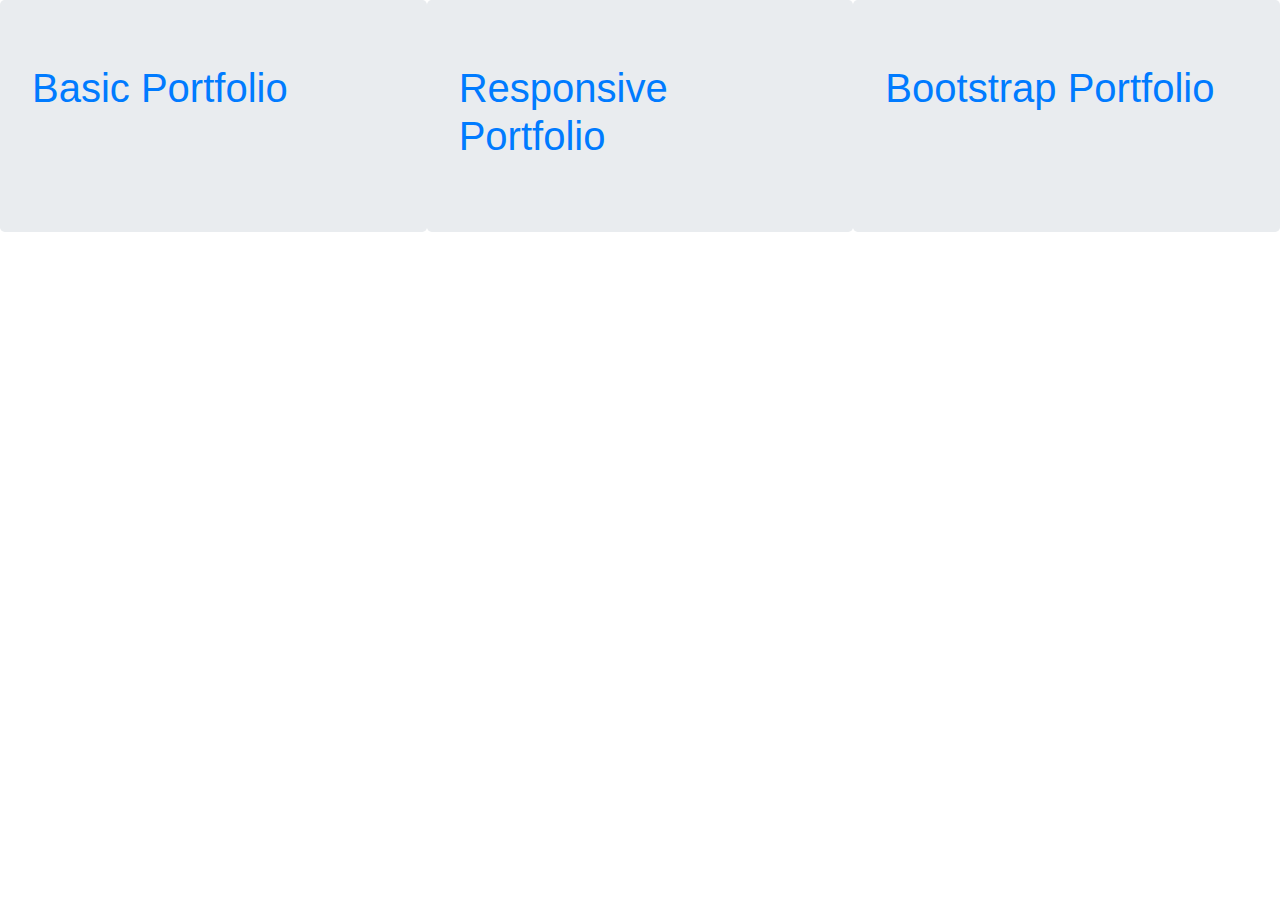
<file: index.html>
<!doctype html>
<html lang="en">
<head>
    <meta charset="UTF-8">
    <meta name="viewport"
          content="width=device-width, user-scalable=no, initial-scale=1.0, maximum-scale=1.0, minimum-scale=1.0">
    <meta http-equiv="X-UA-Compatible" content="ie=edge">
    <link rel="stylesheet" href="https://maxcdn.bootstrapcdn.com/bootstrap/4.0.0/css/bootstrap.min.css" integrity="sha384-Gn5384xqQ1aoWXA+058RXPxPg6fy4IWvTNh0E263XmFcJlSAwiGgFAW/dAiS6JXm" crossorigin="anonymous">
    <title>directory</title>
</head>
<body>
<div class="container-fluid">
    <div class="row">
        <div class="col jumbotron">
            <a href="https://benoctopus.github.io/Basic-Portfolio">
                <h1>Basic Portfolio</h1>
            </a>
        </div>
        <div class="col jumbotron">
            <a href="https://benoctopus.github.io/Responsive-Portfolio">
                <h1>Responsive Portfolio</h1>
            </a>
        </div>
        <div class="col jumbotron">
            <a href="https://benoctopus.github.io/Bootstrap-Portfolio">
                <h1>Bootstrap Portfolio</h1>
            </a>
        </div>
    </div>
</div>

</body>
</html>
</file>
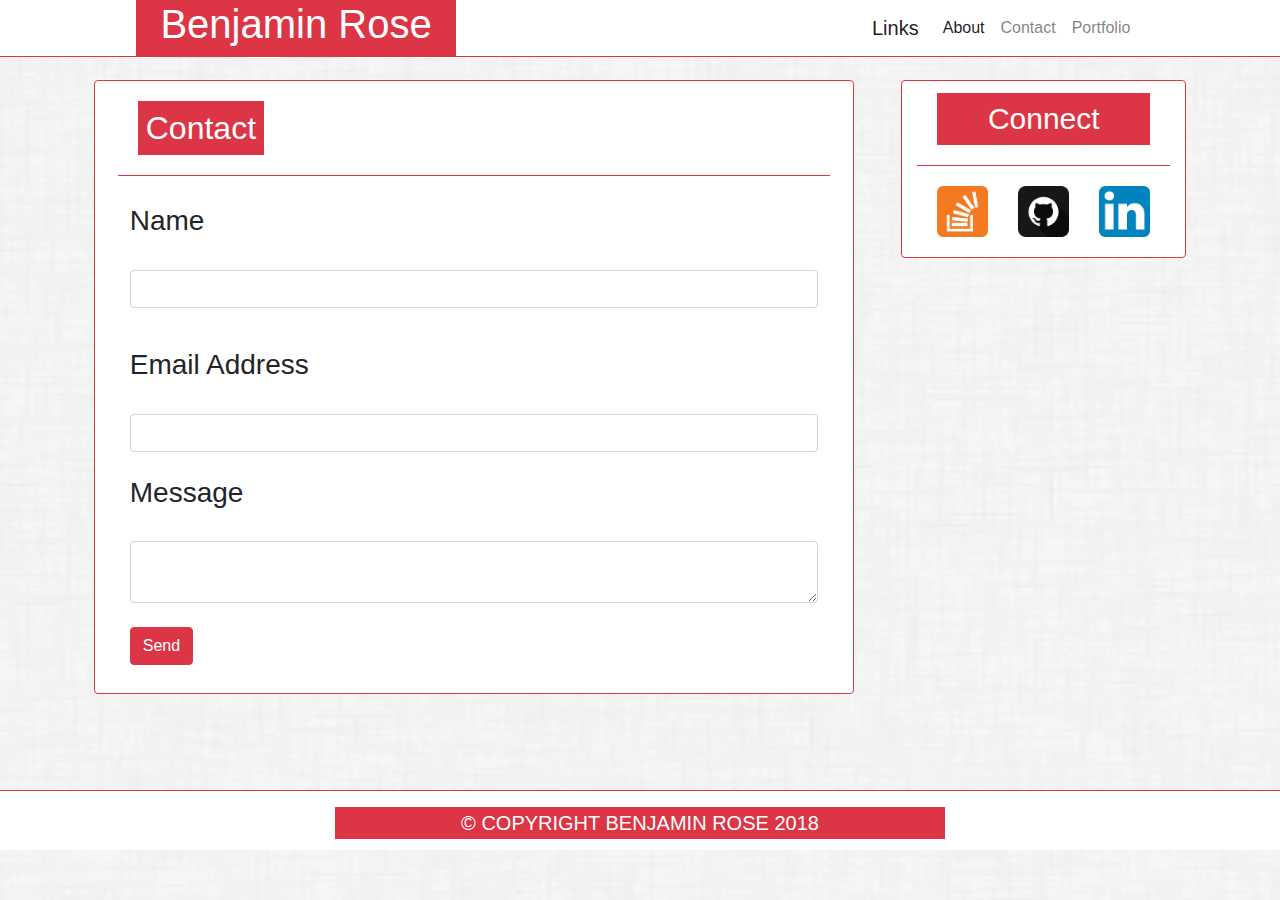
<file: contact.html>
<!doctype html>
<html lang="en">
<head>
    <meta charset="UTF-8">
    <meta name="viewport"
          content="width=device-width, user-scalable=no, initial-scale=1.0, maximum-scale=1.0, minimum-scale=1.0">
    <meta http-equiv="X-UA-Compatible" content="ie=edge">
    <link rel="shortcut icon" type="image/png" href="assets/images/if_B_99753.png"/>
    <link rel="stylesheet" type="text/css" href="assets/css/reset.css">
    <link rel="stylesheet" href="https://maxcdn.bootstrapcdn.com/bootstrap/4.0.0/css/bootstrap.min.css" integrity="sha384-Gn5384xqQ1aoWXA+058RXPxPg6fy4IWvTNh0E263XmFcJlSAwiGgFAW/dAiS6JXm" crossorigin="anonymous">
    <link rel="stylesheet" type="text/css" href="assets/css/style.css">
    <title>Benjamin Rose</title>
</head>
<body>
<img id="background" src="assets/images/dust_scratches.png">
<div class="container-fluid bg-white position-fixed" style="z-index: 3;">
    <header class="row border-danger border-bottom bg-white d-flex justify-content-around">
        <div class="col-lg-3 col-md-3 col-sm-12 col-xs-12 col-xl-3 bg-danger text-white mr-lg-5 mr-xl-5 mr-md-5 mr-auto" >
            <h1 style="text-align: center">Benjamin Rose</h1>
        </div>
        <nav class="navbar navbar-expand-lg navbar-light bg-light col-lg-3 col-md-3 col-sm-12 col-xs-12 col-xl-3 bg-white ml-md-5 pl-md-5 pl-lg-5 pl-xl-5 ml-auto">
            <a class="navbar-brand" href="#">Links</a>
            <button class="navbar-toggler" type="button" data-toggle="collapse" data-target="#navbarNav" aria-controls="navbarNav" aria-expanded="false" aria-label="Toggle navigation">
                <span class="navbar-toggler-icon"></span>
            </button>
            <div class="collapse navbar-collapse" id="navbarNav">
                <ul class="navbar-nav">
                    <li class="nav-item active">
                        <a class="nav-link" href="index.html">About<span class="sr-only">(current)</span></a>
                    </li>
                    <li class="nav-item">
                        <a class="nav-link" href="#">Contact</a>
                    </li>
                    <li class="nav-item">
                        <a class="nav-link" href="portfolio.html">Portfolio</a>
                    </li>
                </ul>
            </div>
        </nav>
    </header>
</div>
<div class="container-fluid mb-5 mb-xs-5 mb-sm-5 mb-md-5 mb-lg-5 mb-xl-0" style="height: 80px"></div>
<div class="container">
    <div class="row  justify-content-around">
        <div class="col-xs-12 col-sm-12 col-md-12 col-lg-8 col-xl-8 bg-white border border-danger card mb-3 mb-5 pb-2">
            <div class="row border-bottom border-danger m-2 card-header bg-white" >
                <h2 class="bg-danger text-white p-2">Contact</h2>
            </div>
            <div class="card-body">
                <form id="contact" action="mailto:rose.benjamin@gmail.com" method="post" enctype="text/plain">
                    <div class="form-group">
                        <h3>Name</h3>
                        <br>
                        <input class="form-control" type="text" name="name">
                        <br>
                    </div>
                    <h3>
                        Email Address
                    </h3>
                    <br>
                    <input class="form-control" type="text" name="address">
                    <br>
                    <h3>
                        Message
                    </h3>
                    <br>
                    <textarea class="form-control" name="body"></textarea>
                    <br>
                    <input class="btn btn-danger" id="submit" type="submit" value="Send">
                </form>
            </div>
        </div>
        <div class="card border border-danger col-12 col-xs-12 col-sm-12 col-md-12 col-lg-3 col-xl-3" style="height: 100%">
            <div class="card-header border-danger bg-white">
                <h3 class="bg-danger text-white p-2 flex-md-nowrap" style="font-size: 30px; text-align: center;">Connect</h3>
            </div>
            <div class="card-body row">
                <div class=" col">
                    <a href="https://stackoverflow.com/users/9217014/benjamin-rose" target="_blank">
                        <img class="img-fluid" src="assets/images/if_overflow_386674.png" alt="Stack overflow">
                    </a>
                </div>
                <div class=" col">
                    <a href="https://www.github.com/benoctopus" target="_blank">
                        <img class="img-fluid" src="assets/images/if_github_253591.png" alt="github">
                    </a>
                </div>
                <div class=" col">
                    <a href="https://www.linkdin.com/in/brose925" target="_blank">
                        <img class="img-fluid" src="assets/images/if_linkedin_386655.png" alt="Linkdin">
                    </a>
                </div>
            </div>
        </div>
    </div>
</div>
<footer class="page-footer font-small blue pt-4 mt-4 ">
    <div class="container-fluid bg-white position-relative border-top border-danger" style="height: 60px;">
        <div class="row justify-content-center ">
            <div class="col-md-6">
                <h5 class="text-uppercase text-center bg-danger text-white mt-3 pt-1 pb-1">&copy; copyright Benjamin Rose 2018</h5>
            </div>
        </div>
    </div>

    <script src="https://code.jquery.com/jquery-3.2.1.slim.min.js" integrity="sha384-KJ3o2DKtIkvYIK3UENzmM7KCkRr/rE9/Qpg6aAZGJwFDMVNA/GpGFF93hXpG5KkN" crossorigin="anonymous"></script>
    <script src="https://cdnjs.cloudflare.com/ajax/libs/popper.js/1.12.9/umd/popper.min.js" integrity="sha384-ApNbgh9B+Y1QKtv3Rn7W3mgPxhU9K/ScQsAP7hUibX39j7fakFPskvXusvfa0b4Q" crossorigin="anonymous"></script>
    <script src="https://maxcdn.bootstrapcdn.com/bootstrap/4.0.0/js/bootstrap.min.js" integrity="sha384-JZR6Spejh4U02d8jOt6vLEHfe/JQGiRRSQQxSfFWpi1MquVdAyjUar5+76PVCmYl" crossorigin="anonymous"></script>
</body>
</html>
</file>
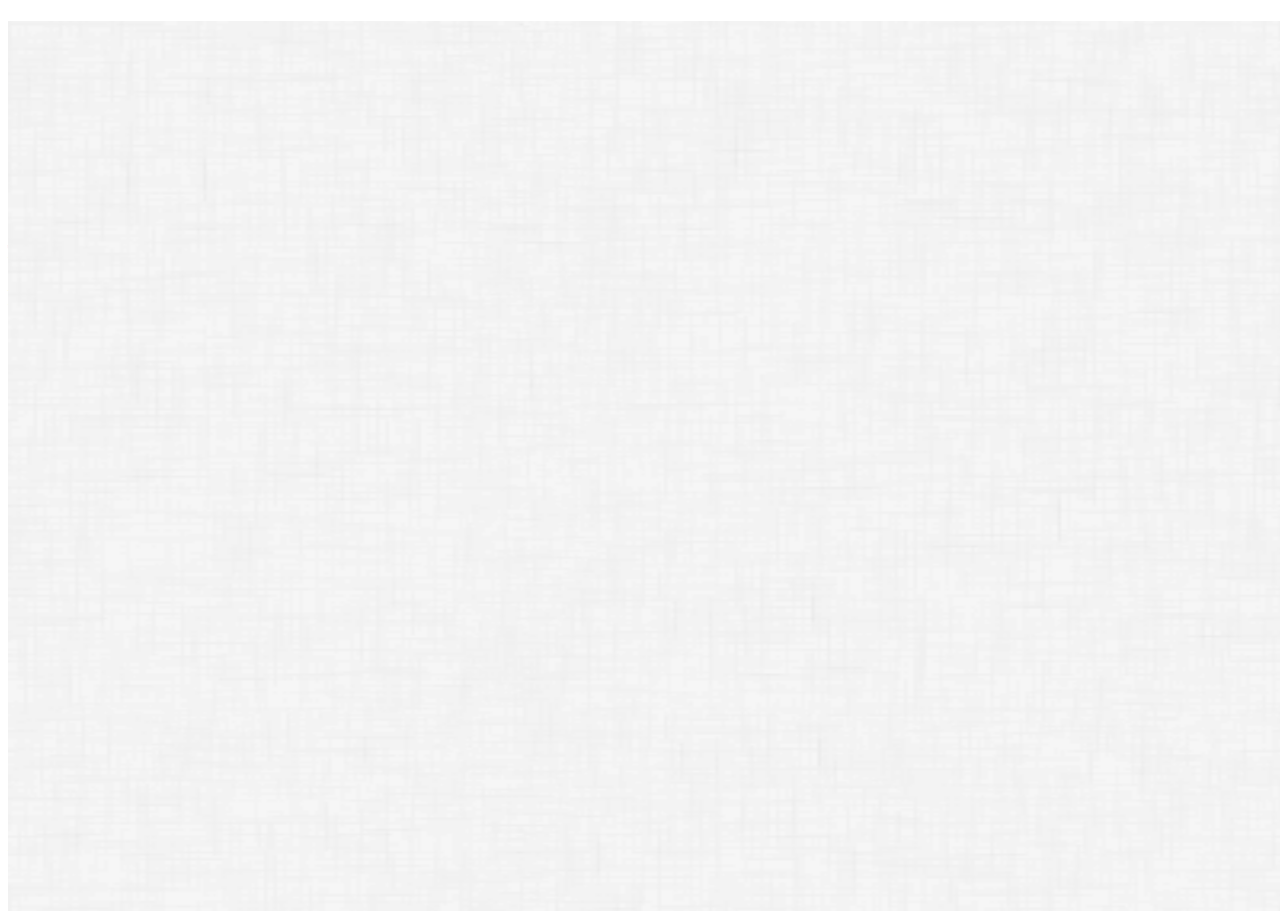
<file: portfolio.html>
<!doctype html>
<html lang="en">
<head>
  <meta charset="UTF-8">
  <meta name="viewport"
        content="width=device-width, user-scalable=no, initial-scale=1.0, maximum-scale=1.0, minimum-scale=1.0">
  <meta http-equiv="X-UA-Compatible" content="ie=edge">
  <link rel="shortcut icon" type="image/png" href="assets/images/if_B_99753.png"/>
  <link rel="stylesheet" href="https://stackpath.bootstrapcdn.com/bootstrap/4.1.0/css/bootstrap.min.css"
        integrity="sha384-9gVQ4dYFwwWSjIDZnLEWnxCjeSWFphJiwGPXr1jddIhOegiu1FwO5qRGvFXOdJZ4" crossorigin="anonymous">
  <link rel="stylesheet" type="text/css" href="assets/css/style.css">
  <title>Benjamin Rose</title>
</head>
<body>
<img id="background" src="assets/images/dust_scratches.png">
<div class="container-fluid bg-white position-fixed" style="z-index: 3;">
  <header class="row border-danger border-bottom bg-white d-flex justify-content-around">
    <div class="col-lg-3 col-md-3 col-sm-12 col-xs-12 col-xl-3 bg-danger text-white mr-lg-5 mr-xl-5 mr-md-5 mr-auto">
      <h1 style="text-align: center">Benjamin Rose</h1>
    </div>
    <nav
      class="navbar navbar-expand-lg navbar-light bg-light col-lg-3 col-md-3 col-sm-12 col-xs-12 col-xl-3 bg-white ml-md-5 pl-md-5 pl-lg-5 pl-xl-5 ml-auto">
      <a class="navbar-brand" href="#">Links</a>
      <button class="navbar-toggler" type="button" data-toggle="collapse" data-target="#navbarNav"
              aria-controls="navbarNav" aria-expanded="false" aria-label="Toggle navigation">
        <span class="navbar-toggler-icon"></span>
      </button>
      <div class="collapse navbar-collapse" id="navbarNav">
        <ul class="navbar-nav">
          <li class="nav-item active">
            <a class="nav-link" href="index.html">About<span class="sr-only">(current)</span></a>
          </li>
          <li class="nav-item">
            <a class="nav-link" href="contact.html">Contact</a>
          </li>
          <li class="nav-item">
            <a class="nav-link" href="#">Portfolio</a>
          </li>
        </ul>
      </div>
    </nav>
  </header>
</div>
<div class="container-fluid mb-5 mb-xs-5 mb-sm-5 mb-md-5 mb-lg-5 mb-xl-0" style="height: 80px"></div>
<div class="container">
  <div class="row  justify-content-around">
    <div class="col-xs-12 col-sm-12 col-md-12 col-lg-8 col-xl-8 bg-white border border-danger card mb-3">
      <div class="row border-bottom border-danger m-2 card-header bg-white">
        <h2 class="bg-danger text-white p-2">Portfolio</h2>
      </div>
      <div class="card-body container-fluid">

        <div class="row justify-content-center">

          <div class="col-11 col-md-6 mb-5">
            <img class="img-fluid border border-danger img-thumbnail port-img" src="assets/images/youngpeople.jpg">
            <div class="position-relative" style="margin-top: -25%; background-color: #dc3545c7; height: 40px;">
              <div class="row"><a class="col" href="https://bcb-project-group.github.io/Wheres-David/">
                <h3 class="text-center text-white port-text" >Brewery Search</h3>
              </a>
                <a class="col-auto" target="_blank" href="https://github.com/BCB-Project-Group/Wheres-David"><img src="assets/images/if_github_253591.png" style="height: 40px"></a>
              </div>
            </div>
          </div>

          <div class="col-11 col-md-6 mb-5">
            <img class="img-fluid border border-danger img-thumbnail port-img" src="assets/images/paper.svg">
            <div class="position-relative" style="margin-top: -25%; background-color: #dc3545c7; height: 40px;">
              <div class="row"><a class="col" href="https://benoctopus.github.io/rock-paper-scissors">
                <h3 class="text-center text-white port-text" >Rock Paper
                  Scissors</h3>
              </a>
                <a class="col-auto" target="_blank" href="https://github.com/benoctopus/rock-paper-scissors"><img src="assets/images/if_github_253591.png" style="height: 40px"></a>
              </div>
            </div>
          </div>
        </div>

        <div class="row justify-content-center">

          <div class="col-11 col-md-6 mb-5">
            <img class="img-fluid border border-danger img-thumbnail port-img" src="assets/images/gif-grab-thumbnail.png">
            <div class="position-relative" style="margin-top: -25%; background-color: #dc3545c7; height: 40px;">
              <div class="row"><a class="col" href="https://benoctopus.github.io/gif-grab">
                <h3 class="text-center text-white port-text" >Gif Grab</h3>
              </a>
                <a class="col-auto" target="_blank" href="https://github.com/benoctopus/gif-grab"><img src="assets/images/if_github_253591.png" style="height: 40px"></a>
              </div>
            </div>
          </div>

          <div class="col-11 col-md-6 mb-5">
            <img class="img-fluid border border-danger img-thumbnail port-img" src="assets/images/iceland-2608985_1920.jpg">
            <div class="position-relative" style="margin-top: -25%; background-color: #dc3545c7; height: 40px;">
              <div class="row"><a class="col" href="https://benoctopus.github.io/trivia-game">
                <h3 class="text-center text-white port-text" >Trivia</h3>
              </a>
                <a class="col-auto" target="_blank" href="https://github.com/benoctopus/trivia-game"><img src="assets/images/if_github_253591.png" style="height: 40px"></a>
              </div>
            </div>
          </div>
        </div>

        <div class="row justify-content-center">

          <div class="col-11 col-md-6 mb-5">
            <img class="img-fluid border border-danger img-thumbnail port-img" src="assets/images/JZSlmxy.jpg">
            <div class="position-relative" style="margin-top: -25%; background-color: #dc3545c7; height: 40px;">
                <div class="row"><a class="col" href="https://benoctopus.github.io/starwars-rpg">
                <h3 class="text-center text-white port-text" >StarWars RPG</h3>
                </a>
                <a class="col-auto" target="_blank" href="https://github.com/benoctopus/starwars-rpg"><img src="assets/images/if_github_253591.png" style="height: 40px"></a>
              </div>
            </div>
          </div>

          <div class="col-11 col-md-6 mb-5">
            <img class="img-fluid border border-danger img-thumbnail port-img" src="assets/images/hangman.PNG">
            <div class="position-relative" style="margin-top: -25%; background-color: #dc3545c7; height: 40px;">
              <div class="row"><a class="col" href="https://benoctopus.github.io/Hangman-Game/">
                <h3 class="text-center text-white port-text" >HANG|MAN</h3>
              </a>
                <a class="col-auto" target="_blank" href="https://github.com/benoctopus/hangman-game"><img src="assets/images/if_github_253591.png" style="height: 40px"></a>
              </div>
            </div>
          </div>

        </div>
        <div class="row justify-content-center">

          <div class="col-11 col-md-6 mb-5">
            <img class="img-fluid border border-danger img-thumbnail port-img" src="assets/images/business-q-c-640-480-6.jpg">
            <div class="position-relative" style="margin-top: -25%; background-color: #dc3545c7; height: 40px;">
              <div class="row"><a class="col" href="https://github.com/benoctopus/bamazon">
                <h3 class="text-center text-white port-text" >Bamazon CLI</h3>
              </a>
                <a class="col-auto" target="_blank" href="https://github.com/benoctopus/bamazon"><img src="assets/images/if_github_253591.png" style="height: 40px"></a>
              </div>
            </div>
          </div>

          <div class="col-11 col-md-6 mb-5">
            <img class="img-fluid border border-danger img-thumbnail port-img" src="assets/images/business-q-c-640-480-8.jpg">
            <div class="position-relative" style="margin-top: -25%; background-color: #dc3545c7; height: 40px;">
              <div class="row"><a class="col" href="https://github.com/benoctopus/liri-bot">
                <h3 class="text-center text-white port-text" >liri-bot</h3>
              </a>
                <a class="col-auto" target="_blank" href="https://github.com/benoctopus/liri-bot"><img src="assets/images/if_github_253591.png" style="height: 40px"></a>
              </div>
            </div>
          </div>

        </div>
      </div>
    </div>

    <div class="card border border-danger col-12 col-xs-12 col-sm-12 col-md-12 col-lg-3 col-xl-3" style="height: 100%">
      <div class="card-header border-danger bg-white">
        <h3 class="bg-danger text-white p-2 flex-md-nowrap" style="font-size: 30px; text-align: center;">Connect</h3>
      </div>
      <div class="card-body row">
        <div class=" col">
          <a href="https://stackoverflow.com/users/9217014/benjamin-rose" target="_blank">
            <img class="img-fluid" src="assets/images/if_overflow_386674.png" alt="Stack overflow">
          </a>
        </div>
        <div class=" col">
          <a href="https://www.github.com/benoctopus" target="_blank">
            <img class="img-fluid" src="assets/images/if_github_253591.png" alt="github">
          </a>
        </div>
        <div class=" col">
          <a href="https://www.linkdin.com/in/brose925" target="_blank">
            <img class="img-fluid" src="assets/images/if_linkedin_386655.png" alt="Linkdin">
          </a>
        </div>
      </div>
    </div>
  </div>
</div>
<footer class="page-footer font-small blue pt-4 mt-4 ">
  <div class="container-fluid bg-white position-relative border-top border-danger" style="height: 60px;">
    <div class="row justify-content-center ">
      <div class="col-md-6">
        <h5 class="text-uppercase text-center bg-danger text-white mt-3 pt-1 pb-1">&copy; copyright Benjamin Rose
          2018</h5>
      </div>
    </div>
  </div>
</footer>
<script src="https://code.jquery.com/jquery-3.2.1.slim.min.js"
        integrity="sha384-KJ3o2DKtIkvYIK3UENzmM7KCkRr/rE9/Qpg6aAZGJwFDMVNA/GpGFF93hXpG5KkN"
        crossorigin="anonymous"></script>
<script src="https://cdnjs.cloudflare.com/ajax/libs/popper.js/1.12.9/umd/popper.min.js"
        integrity="sha384-ApNbgh9B+Y1QKtv3Rn7W3mgPxhU9K/ScQsAP7hUibX39j7fakFPskvXusvfa0b4Q"
        crossorigin="anonymous"></script>
<script src="https://maxcdn.bootstrapcdn.com/bootstrap/4.0.0/js/bootstrap.min.js"
        integrity="sha384-JZR6Spejh4U02d8jOt6vLEHfe/JQGiRRSQQxSfFWpi1MquVdAyjUar5+76PVCmYl"
        crossorigin="anonymous"></script>
</body>
</html>
</file>
<file: assets/css/style.css>
#background {
    width: 100%;
    height: 100%;
    position:fixed;
}

a:hover {
    border: none;
    font-weight: bold;
}
.image-margins {
    margin-bottom: 20px;
}

.port-img {

    height: 204px;
    width: 100%;
}
</file>
